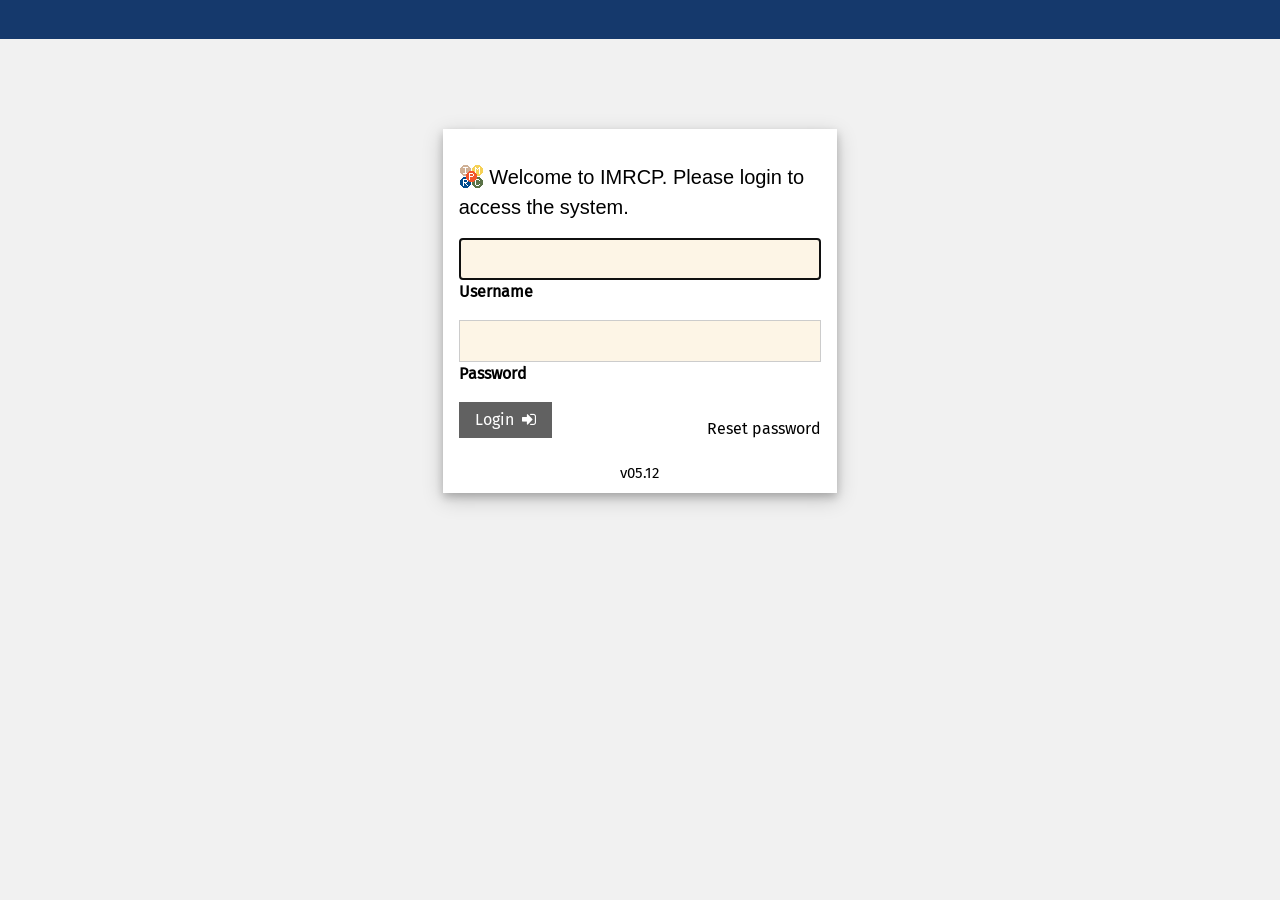
<file: web/index.html>
<!DOCTYPE html>
<html>
<title>IMRCP Login</title>
<meta charset="UTF-8"/>
<meta name="viewport" content="width=device-width, initial-scale=1"/>
<link rel="stylesheet" href="style/w3.css"/>
<link rel="stylesheet" href="style/font-awesome.min.css"/>
<link rel="stylesheet" href="style/imrcp.css"/>
<script type="text/javascript" src="script/jquery/jquery.js"></script>
<script type="module" src="script/login.js"></script>
<body>

<div>
	<ul class="w3-navbar w3-fhwa-navy" style="height: 39px;">
	</ul>
</div>

<div id="main-content" class="w3-row w3-light-gray">
	<div class="w3-third w3-container"></div>
	<div class="w3-third w3-container">
		<br/>
		<br/>
		<br/>
		<br/>
		<div class="w3-card-4 w3-white">
			<br/>
			<div class="w3-container">
				<div id="logo" style="width: 100%;"></div>
				<h4><img src="images/imrcp-logo.png" alt="IMRCP logo"/>&nbsp;Welcome to IMRCP. Please login to access the system.</h4>
				<div id="usermsg" class="w3-container w3-deep-orange" style="display: none;">
					<p>Username or password error. Verify credentials and try again.</p>
				</div>
				<div id="connmsg" class="w3-container w3-cyan" style="display: none;">
					<p>Authentication service is unavailable. Please try again later.</p>
				</div>
				<div id="unamemsg" class="w3-container w3-cyan" style="display: none;">
					<p>Please enter a username.</p>
				</div>
				<div id="toomanymsg" class="w3-container w3-deep-orange" style="display: none;">
					<p>Password reset requests are rate limited. Please try again later.</p>
				</div>
				<div id="resetmsg" class="w3-container w3-green" style="display: none;">
					<p>If your username exists, a password reset email will be sent. Please be sure to check your spam folder.</p>
				</div>
				<p>
					<input class="w3-input w3-border w3-sand" id="uname" name="uname" type="text"/>
					<label class="w3-label w3-text-black"><b>Username</b></label>
				</p>
				<p>
					<input class="w3-input w3-border w3-sand" id="pword" name="pword" type="password"/>
					<label class="w3-label w3-text-black"><b>Password</b></label>
				</p>
				<p>
					<button id="btnLogin" class="w3-btn w3-ripple w3-dark-gray">Login&nbsp;&nbsp;<i class="fa fa-sign-in"></i></button>
					<a id="btnReset" href="" style="float: right; padding-top: 15px; text-decoration: none">Reset password</a>
				</p>
				<div class="w3-container w3-center" style="height: 39px; padding-top: 8px;">v05.12</div>
				<!-- <div class="w3-container w3-center w3-blue" style="height: 39px; padding-top: 8px;">- - - TEST - - -</div> -->
			</div>
		</div>
	</div>
	<div class="w3-third w3-container"></div>
</div>

</body>
</html>
</file>
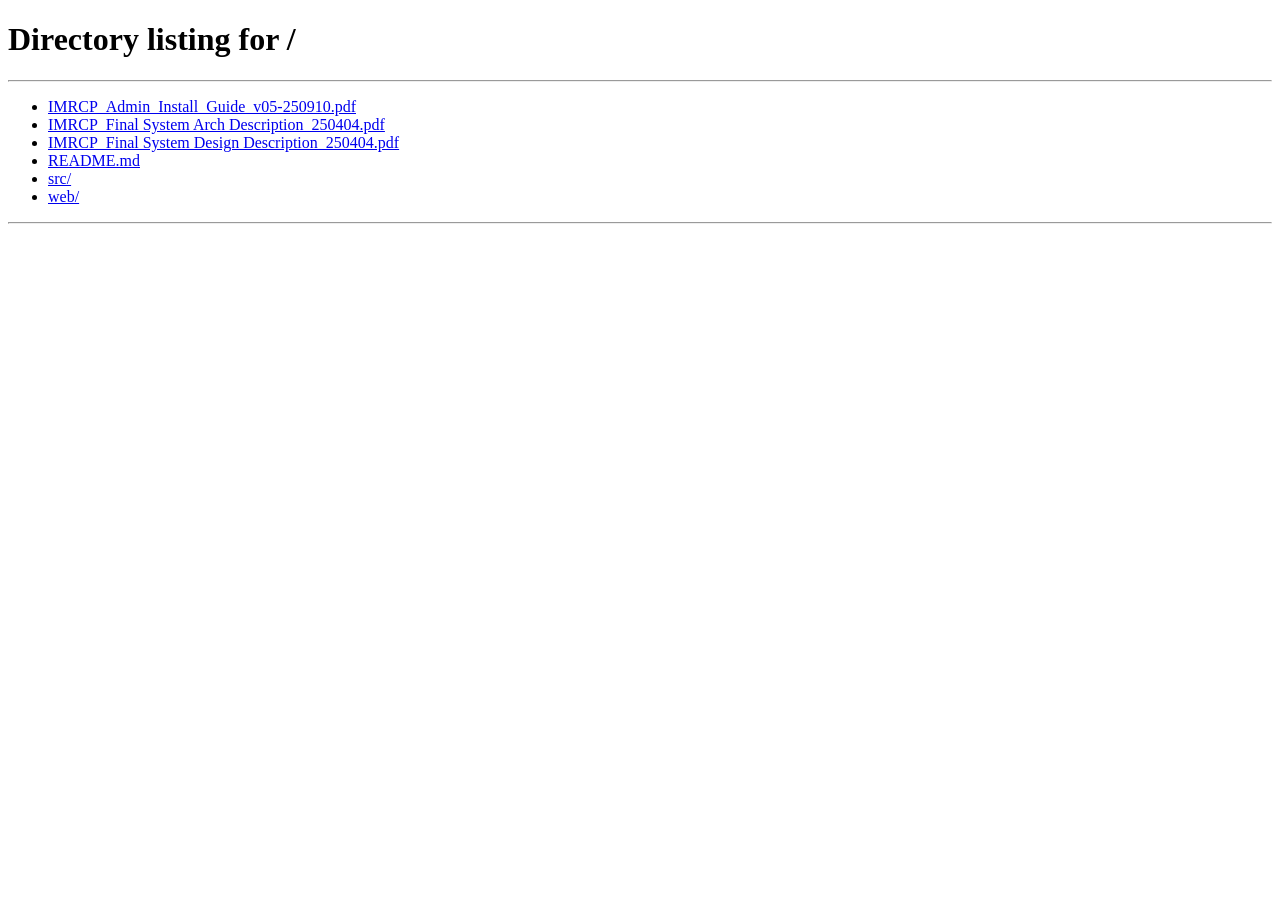
<file: web/network.html>
<!DOCTYPE html>
<html>
	<head>
		<title>IMRCP Network Creation</title>
		<meta charset="UTF-8">
		<meta name="viewport" content="width=device-width, initial-scale=1.0">
		<link rel="stylesheet" href="style/w3.css"/> 
		<link rel="stylesheet" href="style/pure-min.css"/>
		<link href="style/jquery/themes/overcast/jquery-ui.css" rel="stylesheet" type="text/css"/>
		<link rel="stylesheet" href="style/font-awesome.min.css"/>
		<link rel="stylesheet" href="https://api.mapbox.com/mapbox-gl-js/v1.7.0/mapbox-gl.css"/>
		<link href="style/imrcp.css" rel="stylesheet">
		<script type="text/javascript" src="script/jquery/jquery.js"></script>
		<script src="https://api.mapbox.com/mapbox-gl-js/v1.12.0/mapbox-gl.js"></script>
		<script type="text/javascript" src="script/jquery/jquery-ui.js"></script>
		<script type="module" src="script/network.js"></script>
		<script type="module" src="script/check.js"></script>
		</head>
	<body>
		<div id="pageoverlay"><p class="centered-element"></p></div>

		<div><ul id="navbar" class="w3-navbar w3-fhwa-navy"></ul></div>		

		<div id="map-container">
			<div id="mapid" style="height: 100%"></div>
		</div>

		<div id="dlgNetwork" title="Create Network"></div>
		<div id="dlgCancel" title="Confirm Cancel"></div>
		<div id="dlgRoadLegend" title="Road Types"></div>
		<div id="dlgInstructions"></div>
		<div id="dlgNetworkLegend" title="Network Legend"></div>
		<div id="dlgDetectorLegend" title="Detector Status"></div>
		<div id="dlgDetectorEdit" title="Edit Detector"></div>
		<div id="dlgDetectorStatus" title="Detector File Loaded"></div>
		<div id="dlgUploadConfirm" title="Confirm Upload"></div>
		<div id="dlgNetworkMetadata" title="Network Metadata"></div>
		<div id="dlgReprocess" title="Confirm Reprocess"></div>
		<div id="dlgDeleteConfirm" title="Confirm Delete"></div>
		<div id="dlgPublishConfirm" title="Confirm Publish"></div>
		<div id="dlgTrainingConfirm" title="Confirm Training"></div>
		<div id="dlgEditPublishConfirm" title="Confirm Edit Published Network"></div>
		<div id="dlgOverwritePublishConfirm" title="Confirm Overwrite Published Network"></div>
		<div id="dlgNetworkSelect" title="Confirm Reprocess"></div>
		<input type="file" id="detectorFile" style="display:none;"/>

		<div id="footer" class="w3-bottom w3-fhwa-navy"></div>
	</body>
</html>
</file>
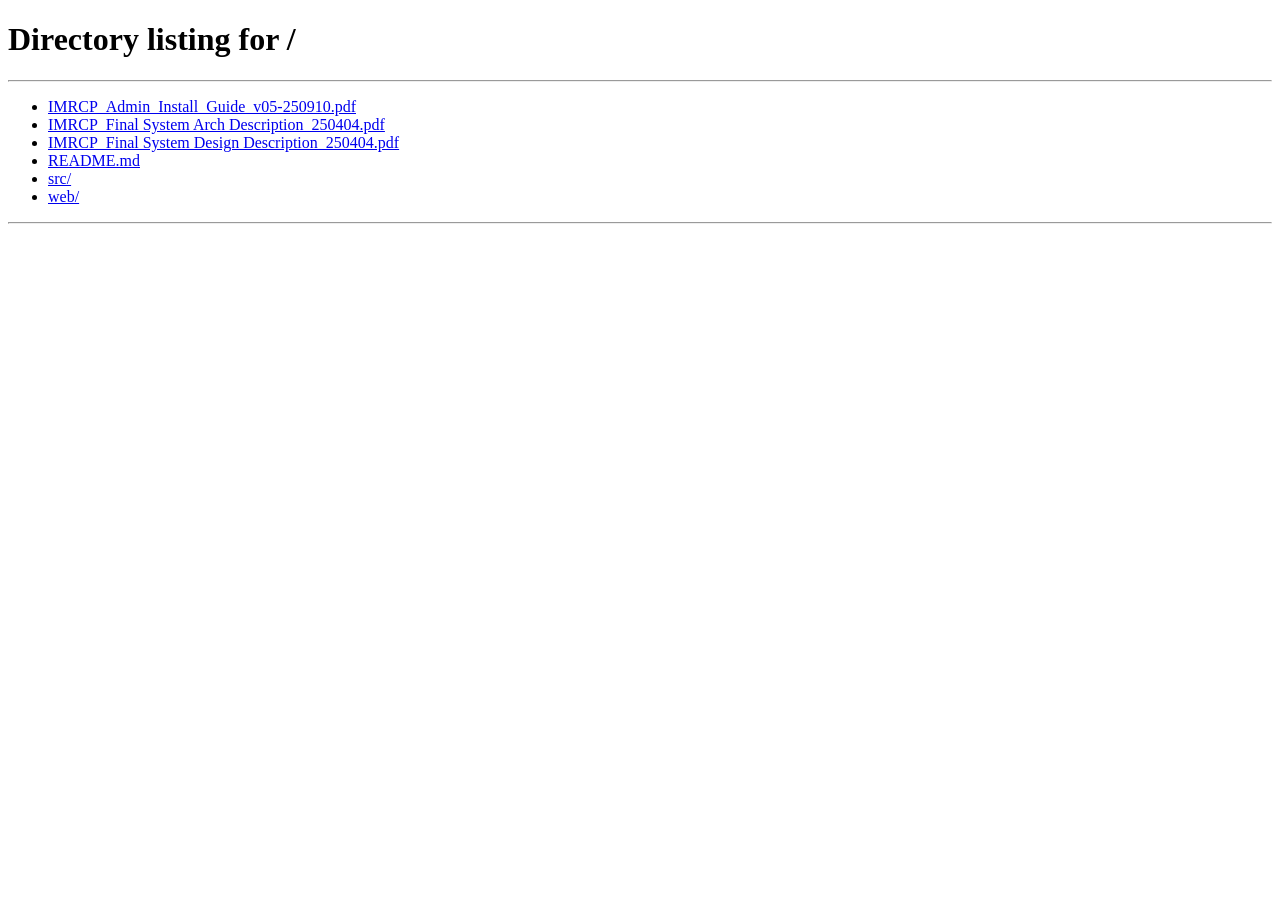
<file: web/reports.html>
<!DOCTYPE html>
<html lang="en">
<head>
<title>IMRCP Reports</title>
<meta charset="UTF-8">
<meta name="viewport" content="width=device-width, initial-scale=1"/>
<link rel="stylesheet" href="style/w3.css"/>
<link rel="stylesheet" href="style/font-awesome.min.css"/>
<link href="style/jquery/themes/overcast/jquery-ui.css" rel="stylesheet" type="text/css"/>
<link rel="stylesheet" href="style/imrcp.css"/>
<script type="text/javascript" src="script/jquery/jquery.js"></script>
<script src="script/jquery/jquery-ui.js"></script>
<script type="module" src="script/reports.js"></script>
<script type="text/javascript" src="script/moment.min.js"></script>
<script type="module" src="script/check.js"></script>
<!--
<script type="text/javascript" src="script/list.min.js"></script>
<script type="text/javascript" src="script/jquery/jquery.easyPaginate.js"></script>
-->
</head>
<body>
<div id="pageoverlay"><p class="centered-element"></p></div>
<div><ul id="navbar" class="w3-navbar w3-fhwa-navy"></ul></div>
<div id="main-content" class="w3-row w3-light-gray">
	<div class="w3-third w3-container">
		<h3>Reports</h3>
		<p>
		Reports requested through the map interface are listed below with their identifying attributes. 
		They are run in the order submitted and are available upon completion (which may take a few 
		minutes after submission).
		</p>
		<p>
		Reports can be retrieved as many times as needed, but will be removed from the system if they 
		have not been accessed for two weeks.
		</p>
    <div id="divUserReports">Loading reports...</div>
	</div>
	<div class="w3-third w3-container">
		<h3>Subscriptions</h3>
		<p>
		Subscriptions defined through the map interface are listed below. Similar to reports, 
		subscriptions are retained for up to two weeks after the most recent download, after which 
		time they will be removed from the system.
		</p>
		<p>
		Each subscription is listed below with its attributes. When a subscription is selected, the 
		subscription files are listed in the column to the right. The download URL can be used by 
		external scripts to retrieve the output automatically.
		</p>
    <div id="divUserSubs">Loading subscriptions...</div>
	</div>
	<div id="divFiles" class="w3-third w3-container">
		<h3>Subscription Files</h3>
		<p>
		The selected subscription’s files are listed below with the most recent files listed at the top.
		</p>
    <h3 id="subFilesHeader">&nbsp;</h3>
		<ul class="w3-ul w3-card list" id="ulFiles" style="display: none;">
		</ul>
    <ul class="pagination"></ul>
    <div id="divSubFilesError" style="display: none;">Unable to load subscription file list.</div>
	</div>
</div>

<div class="w3-bottom">
	<div class="w3-container w3-fhwa-navy" style="height: 39px;"></div>
</div>

<div id="dlgDelete"></div>
</body>
</html>
</file>
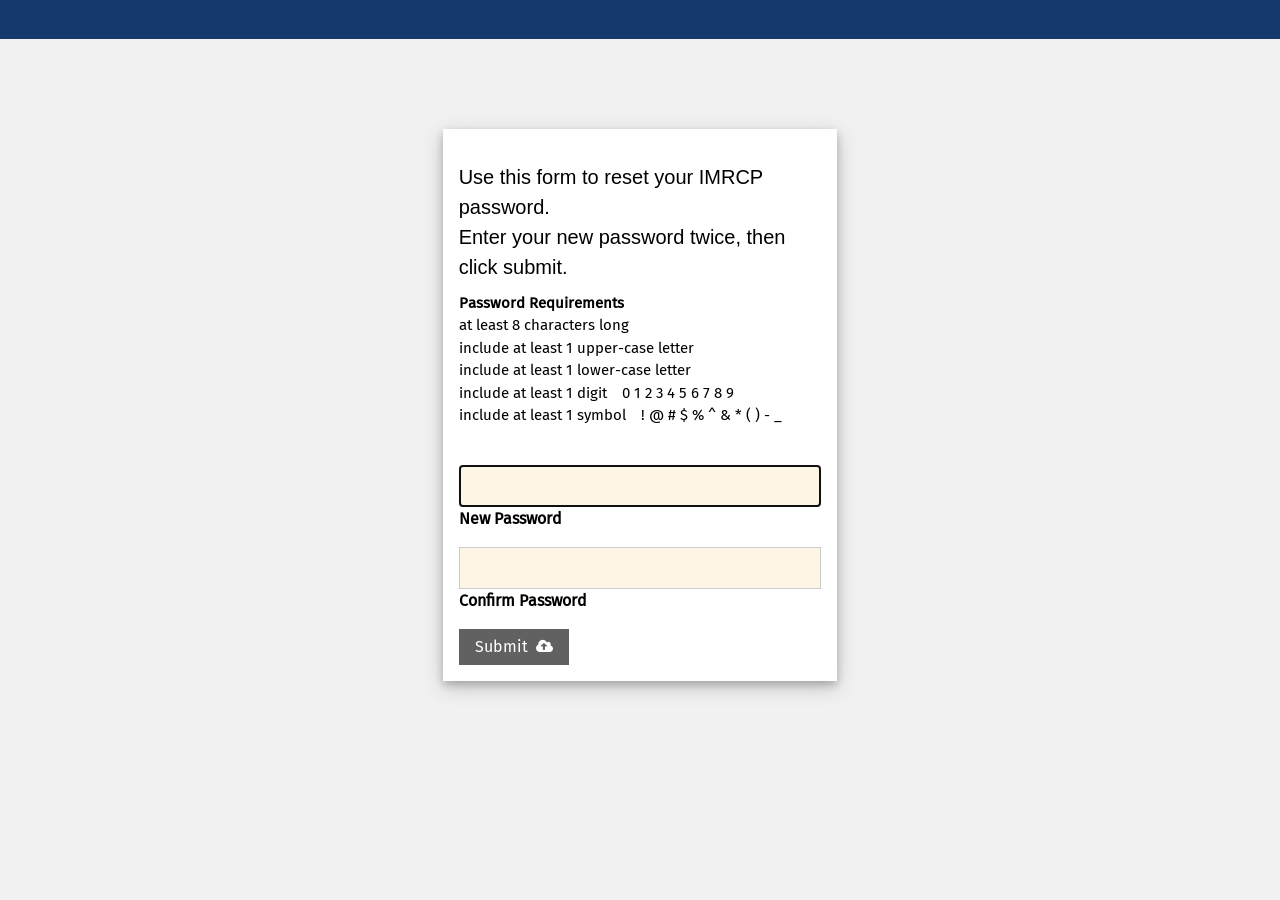
<file: web/reset.html>
<!DOCTYPE html>
<html>
<title>IMRCP Reset Password</title>
<meta charset="UTF-8"/>
<meta name="viewport" content="width=device-width, initial-scale=1"/>
<link rel="stylesheet" href="style/w3.css"/>
<link rel="stylesheet" href="style/font-awesome.min.css"/>
<link rel="stylesheet" href="style/imrcp.css"/>
<script type="text/javascript" src="script/jquery/jquery.js"></script>
<script type="module" src="script/reset.js"></script>
<body>

<div>
	<ul class="w3-navbar w3-fhwa-navy" style="height: 39px;">
	</ul>
</div>

<div id="main-content" class="w3-row w3-light-gray">
	<div class="w3-third w3-container"></div>
	<div class="w3-third w3-container">
		<br/>
		<br/>
		<br/>
		<br/>
		<div class="w3-card-4 w3-white">
			<br/>
			<div class="w3-container">
				<div id="logo" style="width: 100%;"></div>
				<h4>Use this form to reset your IMRCP password.<br/>Enter your new password twice, then click submit.</h4>
				<label class="w3-label w3-text-black">
					<b>Password Requirements</b>
					<br/>at least 8 characters long
					<br/>include at least 1 upper-case letter
					<br/>include at least 1 lower-case letter
					<br/>include at least 1 digit&emsp;0 1 2 3 4 5 6 7 8 9
					<br/>include at least 1 symbol&emsp;! @ # $ % ^ &amp; * ( ) - _
					<br/><br/>
				</label>
				<div id="keymsg" class="w3-container w3-deep-orange" style="display: none;">
					<p>Reset key appears to be invalid. Please double-check the weblink.</p>
				</div>
				<div id="blankmsg" class="w3-container w3-deep-orange" style="display: none;">
					<p>Password requirements not met. Please double-check your entries.</p>
				</div>
				<div id="pwordmsg" class="w3-container w3-cyan" style="display: none;">
					<p>Passwords do not match. Please double-check your entries.</p>
				</div>
				<div id="successmsg" class="w3-container w3-green" style="display: none;">
					<p>Your password was successfully changed.</p>
				</div>
				<p>
					<input class="w3-input w3-border w3-sand" id="pword1" name="pword1" type="password"/>
					<label class="w3-label w3-text-black"><b>New Password</b></label>
				</p>
				<p>
					<input class="w3-input w3-border w3-sand" id="pword2" name="pword2" type="password"/>
					<label class="w3-label w3-text-black"><b>Confirm Password</b></label>
				</p>
				<p><button id="btnSubmit" class="w3-btn w3-ripple w3-dark-gray">Submit&nbsp;&nbsp;<i class="fa fa-cloud-upload"></i></button></p>
				<p/>
			</div>
		</div>
	</div>
	<div class="w3-third w3-container"></div>
</div>

</body>
</html>
</file>
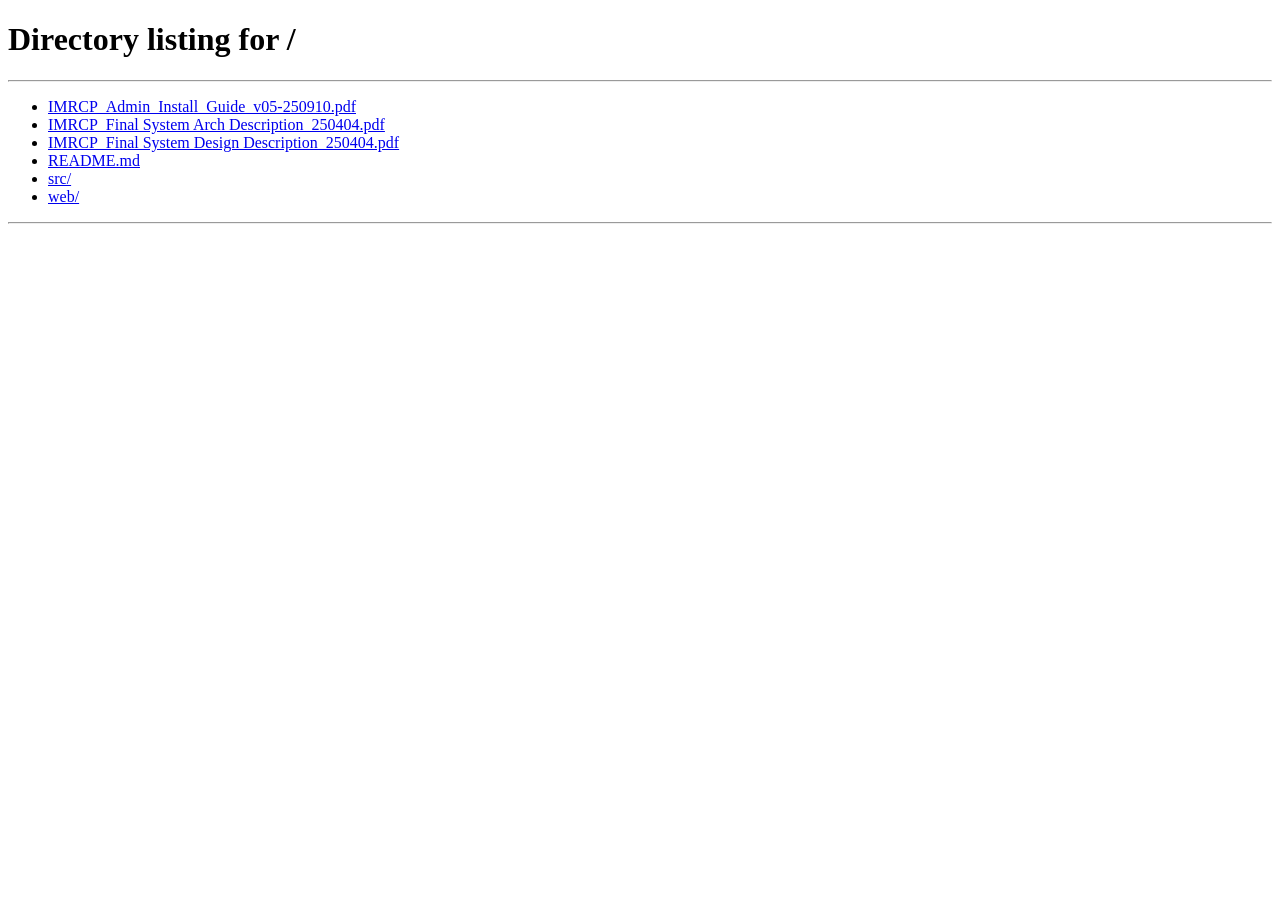
<file: web/viewscenarios.html>
<!DOCTYPE html>
<html>
	<head>
		<title>IMRCP View Scenarios</title>
		<meta charset="UTF-8">
		<meta name="viewport" content="width=device-width, initial-scale=1.0">
		<link rel="stylesheet" href="style/w3.css"/> 
		<link rel="stylesheet" href="style/pure-min.css"/>
		<link href="style/jquery/themes/overcast/jquery-ui.css" rel="stylesheet" type="text/css"/>
		<link href="style/jquery/jquery.ui.labeledslider.min.css" rel="stylesheet" type="text/css"/>
		<link rel="stylesheet" href="style/font-awesome.min.css"/>
		<link rel="stylesheet" href="https://api.mapbox.com/mapbox-gl-js/v1.7.0/mapbox-gl.css"/>
		<link href="style/jquery/jquery.datetimepicker.css" rel="stylesheet">
		<link href="style/jquery/jquery.notifications.dialog.css" rel="stylesheet" />
		<link href="style/jquery/jquery.divStack.css" rel="stylesheet" />
		<link href="style/imrcp.css" rel="stylesheet">
		<link href="style/scenarios.css" rel="stylesheet" />
		<script type="text/javascript" src="script/jquery/jquery.js"></script>
		<script src="https://api.mapbox.com/mapbox-gl-js/v1.12.0/mapbox-gl.js"></script> 
		<script type="text/javascript" src="script/jquery/jquery-ui.js"></script>
		<script type="text/javascript" src="script/moment.min.js"></script>
		<script type="text/javascript" src="script/Chart.min.js"></script>
		<script src="script/viewscenarios.js" type="module"></script>
		<script type="module" src="script/check.js"></script>
	</head>
	<body>
		<div id="pageoverlay"><p class="centered-element"></p></div>
		<div><ul id="navbar" class="w3-navbar w3-fhwa-navy"></ul></div>
          
		<div id="map-container" style="bottom:44px;" >
			<div id="mapid" style="height: 100%"></div>
		</div>

          
		<div id="footer" class="w3-bottom w3-fhwa-navy mapfooter">
			<div style="height: 44px;">
				<div id="timeslider-container" class="w3-fhwa-navy timeslider-container" style="width: 100%;padding: 11px 50px 11px 50px">
					<div id="timeslider" class="timeslider">
						<div class="ui-slider-handle"></div>
					</div>
				</div>
			</div>
<!--			<div style="display:flex; flex-direction: row; flex-wrap: wrap; height: 44px; align-items:end;">
				<div style="flex: 1"></div>
				<div id="timeslider-container" class="w3-fhwa-navy timeslider-container" style="flex-grow: 12; flex-shrink: 1">
					<div id="timeslider" class="timeslider">
						<div class="ui-slider-handle"></div>
					</div>
				</div>
			<div style="flex: 1"></div>
			</div>-->
<!--			<div class="w3-container" >
				<div id="divFooterControls">
					<div id="divFooterControlsLeft"></div>
					<div id="divFooterControlsRight"></div>
				</div>
			</div>-->
		</div>
		
		<div id="dlgLoad"></div>
		<div id="dlgStatus"></div>
		<div id="dlgLayers"></div>
		<div id="dlgDataTable"></div>
		<div id="dlgLegend"></div>
	</body>
</html>
</file>
<file: web/style/imrcp.css>
@font-face
{
	font-family: 'firasansregular';
	src: url('./fonts/FiraSans-Regular.woff2') format('woff2');
}

html, body
{
	height: 100%;
	font-family: 'firasansregular', trebuchet, sans-serif;
}

#main-content
{
	position: fixed;
	top: 39px;
	right: 0px;
	bottom: 0px;
	left: 0px;
	overflow: auto;
}

.w3-container p
{
	font-size: 12pt;
}

.w3-fhwa-navy {color: #fff !important; background-color: #15396c !important}
.w3-fhwa-cyan {color: #fff !important; background-color: cyan !important}
#chkAlerts
{
	vertical-align: middle;
	margin-left: 5px;
}

#divSubResult
{
	font-size:13px;
}

#footer 
{ 
	color: #ffffff;
	position:absolute; 
	padding-bottom:2px;
	height: 22px; 
	left:0; 
	bottom:0; 
	width:100%;
	font-size: 12px;
	z-index: auto; /* override w3c z-index so legend is on top of map */
}

#footer.mapfooter
{
	height: 44px;
}

  
#legendDeck
{
	display: none;
	position: fixed;
	bottom: 500px;
	z-index: 1000;
	height:0px;
}
  
  
#spnTime
{
	margin-left:5px;
}

#divFooterControls
{
	padding-left:2px;
	padding-right:2px;
}

.ui-dialog
{
	z-index: 1000;
}
  
#bodyContent,#map-container
{ 
	position: absolute; 
	top:39px; 
	bottom:22px; 
	left:0;
	width:100%;
}

.column-content
{
	height:90%;
}
  
#divFooterControls > div
{
	margin-top:1px;
}
  
.ui-dialog
{
	z-index: 1000;
}
  
.column
{
	height:100%;width: 33%;
}

.column-left
{
	float: left;
}

.column-right
{
	float: right;
}

.column-center
{
	display: inline-block;
}

.column .column-header
{
	width:100%;
	height: 10%;
	text-align:center;
	vertical-align: middle;
	font-weight: bold;
	font-size: 1.5em;
}

#dialog-form
{
	font-size: 1.0em;
}

.alert-container
{
	height:50%;
}

.alert-container table
{
	width:90%;
	margin: 0 auto;
}

.forecastClock
{
	height:100%;
	max-width: 100%;
	float:right;
}

.clock-container .clock-label
{
	float:left;
	position: absolute;
	top: 50%; 
	transform: translate(-50%,-50%);
}

.column-center  .chart-container
{
  height: 33%;
  width: 100%;
  position:relative;
}

.column-center .chart-anchor
{
	max-height: 85%;
}

.column-center .chart-label
{
	text-align: center;
}

.column-right  .chart-container, .clock-container
{
	height: 25%;
}

.column-right  .chart-container
{
	width:100%;
}

.clock-container
{
	width:60%;
	margin: 0 auto;
	position: relative;
}

.chart-anchor
{
	max-width: 100%;
	width:100%;
	height:100%;
	max-height: 100%;
}

.column-right .chart-anchor
{
	max-width: 50%;
	width: 50%;
	height:auto;
	float: right;
}

.column-right .chart-label
{
	float:left;
}


TD.LatLngLabel
{
	width:60px;
}

.no-title-form .ui-dialog-titlebar 
{
   display:none;
}

#divReportDialog input[type="radio"]
{
	margin-left:0px;
	margin-right: .5em;
}

#divReportDialog textarea, #txtName
{
	width: 100%;
}

#divReportDialog input[type="text"]
{
	width: 60%;
}

#divReportDialog td
{
	padding-top:2px;
	padding-bottom:2px;
}

#divReportDialog input[type="button"]
{
	width:80px;
	margin-right:4px;
	margin-left: 0px;
}

.reportObstypeLabel
{
	width:5em;
}

.obstype-pane-list label input
{
	margin-right: 5px;
}

.alert-marker-icon
{
	margin-top:12px;
}

#platform-details
{
	position:relative;
	word-wrap:break-word;
	white-space: pre-wrap;
} 

.no-title-form .ui-dialog-titlebar-close
{
	top:0.3em !important;
	right:0.3em !important;
}

/*This resolves a ui-dialog bug where the right margin starts to inccrease
the more you resize the dialog*/
.ui-dialog .ui-dialog-content 
{
	width: 100% !important;
}

#obs-data
{
	width:100%
}

thead.obs-table
{
	padding: 0;
	margin: 0;
	font-weight: bold;
	color: #000;
}

#footer input, #footer select
{
	color: #000;
}

#divReportDialog label
{
	margin-right:.25em;
}

.timeslider-container .ui-slider-horizontal
{
	height: 20px;
}

.timeslider .ui-slider-handle 
{
	width: 5em;
	padding: 0px;
	text-align: center;
	height: 20px;
	margin:0em .3em;
	margin-left:-2.5em;
	top: -1px;
	z-index:800;
 }
 
.timeslider
{
	margin: 0px 38px 1px 33px; 
}

.timeslider-container
{
	padding: 0px;
	flex: 20;
}

label > input[type="checkbox"]
{  
	vertical-align: middle;
	position: relative;
	bottom: 1px;
}

#divInputContainer
{
	position: absolute; 
	top: 0px; 
	z-index: -10
}

#divFooterControlsLeft
{
	float:left;
}

#divFooterControlsRight
{
	float:right;
	position:relative;
}

#lstReportObstypes
{
	width: auto;
}

#txtLocationLookup
{
	width: 22em;
}

.ui-autocomplete
{
	z-index: 5000;
}

.input-focused
{
	color: black;
}

.input-not-focused
{
	color: gray;
}

#save-user-view,.obs-group-btn
{
	min-width:150px;
	cursor: pointer;
}

ul.layer-legend li
{
	padding: 2px 2px 2px 16px;
	margin-right: 5px;
}

.footer-button-container
{
	float:left; 
	position:relative;
	padding-right: 5px;	
}

.footer-button
{
	margin-right:.5em;
	height:20px;
	/*width:102px;*/  
	cursor: pointer !important;
}

#footer-button-container div
{ 
	display: inline-block;
}

#settingsPane div
{
	width: 160px;
}

div.settingsRow div
{
    padding-right:.5em;
    border-right: 1px solid #ddd;
}

div.settingsRow
{
	display:flex; flex-direction: row;
	border-bottom: 1px solid #ddd;
	padding: .5em;
}

div.settingsRow:last-of-type
{
	border-bottom: none;
}

div.settingsRow div:last-child 
{
	border-right: none;
}

.tooltip
{
    position:relative;
}

.tooltip:hover
{
	text-decoration:none;
	z-index:1001;
	position:relative;
}

.tooltip:after
{
	content: attr(tip);
	position:absolute;
	bottom:27px;
	left:10px;
	display:none;
}

.tooltip:hover:after
{
	display:block;
}

.tooltip:hover:before
{
	display:block;
}

.tooltip-content,.tooltip:after  
{
	font-size: 15px;
	font-style:normal;
	line-height:1.2em;
	width:200px;
	padding:5px 10px;
	border-radius:6px;
	color: #000!important;
	background-color: #fdf5e6!important;
	box-shadow: 3px 3px 4px rgba(0,0,0, .65);
}

.over-map
{
	z-index:2000;
}

ul.w3-ul.ul-no-border li
{
	border: none;
}

.chart-link
{
	cursor: pointer;
}

#chart-container .close-chart
{
	top:20px;
	right:5px;
	position:absolute;
	cursor: pointer;
}

#chart
{
	background-color: white;
}

.clickable 
{
	cursor:pointer !important;
}

.selected-obstype 
{
	padding-right:.5em;
}
    
.divStack div.ui-widget-content
{
	background: #f2f2f2;
}

.legend-heading 
{
	padding: 3px;
	display: inline-block;
	width: 100%;
}

.layer-legend li i 
{
    margin-right: 5px;
}

.obstype-pane-list li i, #obs-data i
{
	margin-left:5px;
}

div.divStackLayer ul.w3-ul.ul-no-border li
{
	padding-left:5px;
}

table.network-table
{
	table-layout: auto;
	border-collapse: unset;
}

table.network-table td
{
	padding-bottom: 10px;
}

table.network-table td:nth-child(1)
{
	vertical-align: top;
	white-space: nowrap;
}

table.network-table td:nth-child(2)
{
	display: inline-table;
	margin-left: 20px;
	white-space: normal;
}

.road-legend
{
	text-align: left;
	list-style: none;
	padding-left: 0px;
}

.road-legend li
{
	margin-left: 0;
	margin-bottom: 8px;
}

.road-legend li span
{
	display: block;
	float: left;
	height: 24px;
	width: 30px;
	margin-right: 10px;
	margin-left: 0;
	border: 1px solid #999;
}

.det-edit-table
{
	border-spacing: 10px 0;
	border-collapse: separate;
}

.det-edit-table td
{
	padding: 2px 0;
}

.det-status-table
{
	border-spacing: 10px 0;
	border-collapse: separate;
	width: 100%;
}

.det-status-table td
{
	padding: 2px 0;
}

.det-status-table td:nth-child(2)
{
	text-align: center;
	text-align: -moz-center;
	min-width: 30%;
}

.borderdashed
{
	border-style: dashed;
}

.centered-element
{
	position: relative;
	width: 50%;
	top: 50%;
	left: 50%;
	-moz-transform: translateX(-50%) translateY(-50%);
	-webkit-transform: translateX(-50%) translateY(-50%);
	transform: translateX(-50%) translateY(-50%);
	text-align: center;
}

.wait
{
	cursor: wait;
}

#pageoverlay
{
	opacity: 0;
	display: none;
	width: 100%;
	height: 100%;
	z-index: 99999;
	top: 0;
	left: 0;
	position: fixed;
	background-color: black;
}

#pageoverlay > p
{
	color: white;
}

.flex-row-break
{
	flex-basis: 100%;
	height: 0;
}

.crosshaircursor
{
	cursor: crosshair;
}

.waitcursor
{
	cursor: wait;
}

.notallowedcursor
{
	cursor: not-allowed;
}

.popup 
{
	position: relative;
	display: inline-block;
	cursor: pointer;
	-webkit-user-select: none;
	-moz-user-select: none;
	-ms-user-select: none;
	user-select: none;
}

/* The actual popup */
.popup .popuptextabove,
.popup .popuptextbelow
{
	visibility: hidden;
	width: 160px;
	background-color: #555;
	color: #fff;
	text-align: center;
	border-radius: 6px;
	padding: 8px 0;
	position: absolute;
	z-index: 9999;
	left: 50%;
	margin-left: -80px;
}

.popup .popuptextabove
{
	bottom: 125%;
}

.popup .popuptextbelow
{
	top: 125%;
}

/* Popup arrow */
.popup .popuptextabove::after,
.popup .popuptextbelow::after 
{
	content: "";
	position: absolute;
	left: 50%;
	margin-left: -5px;
	border-width: 5px;
	border-style: solid;
}

.popup .popuptextabove::after
{
	top: 100%;
	border-color: #555 transparent transparent transparent;
}

.popup .popuptextbelow::after
{
	bottom: 100%;
	border-color: transparent transparent #555 transparent;
}

/* Toggle this class - hide and show the popup */
.popup .show 
{
	visibility: visible;
}

#dlgGroupList, #dlgReport, #dlgEditUser, #dlgUserMetadata
{
	overflow: visible;
}

#dlgGroupList
{
	overflow-y: auto;
}

.grayout
{
	opacity: 0.25;
}

.flexbox label
{
	width: 100%;
	padding-left: 5px;
}
.flexbox input
{
	width:95%;
}

.flexbox
{
	display: flex;
	align-items: center;
	justify-content: center;
	column-gap: 3px;
}

.flex1
{
	flex: 1;
}

.flex2
{
	flex: 2;
}

.flex3
{
	flex: 3;
}

.flex10
{
	flex: 10;
}

.highlightborder
{
	border-radius: 5px;
	border: 2px solid #15396c;
}

.transparentborder
{
	border-radius: 5px;
	border: 2px solid transparent;
}

.marginbottom12
{
	margin-bottom: 12px;
}

.obs-detail-row
{
	margin-top: 2px;
	border-radius: 6px;
}

.obs-detail-item
{
	display: inline-block;
	width: 175px;
}

#dlgObsDetail .ui-accordion .ui-accordion-content
{
	padding-left:1.7em;
}

.divStack, .divStackLayer
{
	height: 450px;
}

.dashboardtooltip
{
    position:relative;
}

.dashboardtooltip:hover
{
	text-decoration:none;
	z-index:1001;
	position:relative;
}

.dashboardtooltip:after
{
	content: attr(tip);
	position:absolute;
	bottom:0px;
	left:30px;
	display:none;
}

.dashboardtooltip:hover:after
{
	display:block;
}

.dashboardtooltip:hover:before
{
	display:block;
}

.dashboardtooltip-content,.dashboardtooltip:after  
{
	font-size: 15px;
	font-style:normal;
	line-height:1.2em;
	width:110px;
	padding:5px 10px;
	border-radius:6px;
	color: #000!important;
	background-color: #fdf5e6!important;
	box-shadow: 3px 3px 4px rgba(0,0,0, .65);
}
</file>
<file: web/style/scenarios.css>
#grouplist,#selectScenarios,#legendlist
{
	list-style: none;
	padding: 0;
}

#selectScenarios
{
	max-height: 150px;
	overflow-y: auto;
}

#grouplist > li,
#selectScenarios > li
{
	margin: 2%;
	height: 35px;
	width: 96%;
	position: relative;
	padding-right: 10px;
	padding-left: 10px;
	padding-top: 5px;
	padding-bottom: 5px;
}


.hoverScenario
{
	opacity: .6;
}


.valuetable
{
	table-layout: fixed;
	border-collapse: unset;
	width: 100%;
	border-spacing: 2px;
	text-align: center;
}

#colAction
{
	width: 160px;
}


.colOffset
{
	width: 30px;
}

.valuetable input,
.valuetable td,
.valuetable tr
{
	width: 100%;
}

.ttip
{
    position:relative;
}

.ttip:hover
{
	text-decoration:none;
	z-index:1002;
	position:relative;
}

.ttip::after
{
	content: attr(tip);
	position:absolute;
	z-index:1002;
	bottom:27px;
	left: -60px;
	display:none;
}

.ttip:hover::after
{
	display:block;
}

.ttip:hover:before
{
	display:block;
}

.ttip-content,.ttip::after  
{
	font-size: 12px;
	font-style:normal;
	line-height:1.2em;
	width:120px;
	padding:5px 10px;
	border-radius:6px;
	color: #000!important;
	background-color: #fff!important;
	box-shadow: 3px 3px 4px rgba(0,0,0, .65);
	z-index:1002;
	text-align: center;
}

.colorbox
{
	width: 35px;
	height: 100%;
	border: 1px solid black;
	flex: 1;
}

.counter
{
	width: 30px;
	text-align: right;
}

#btnDone
{
	width: 120px;
}

.ui-button-disabled
{
	cursor: not-allowed !important;
}
</file>
